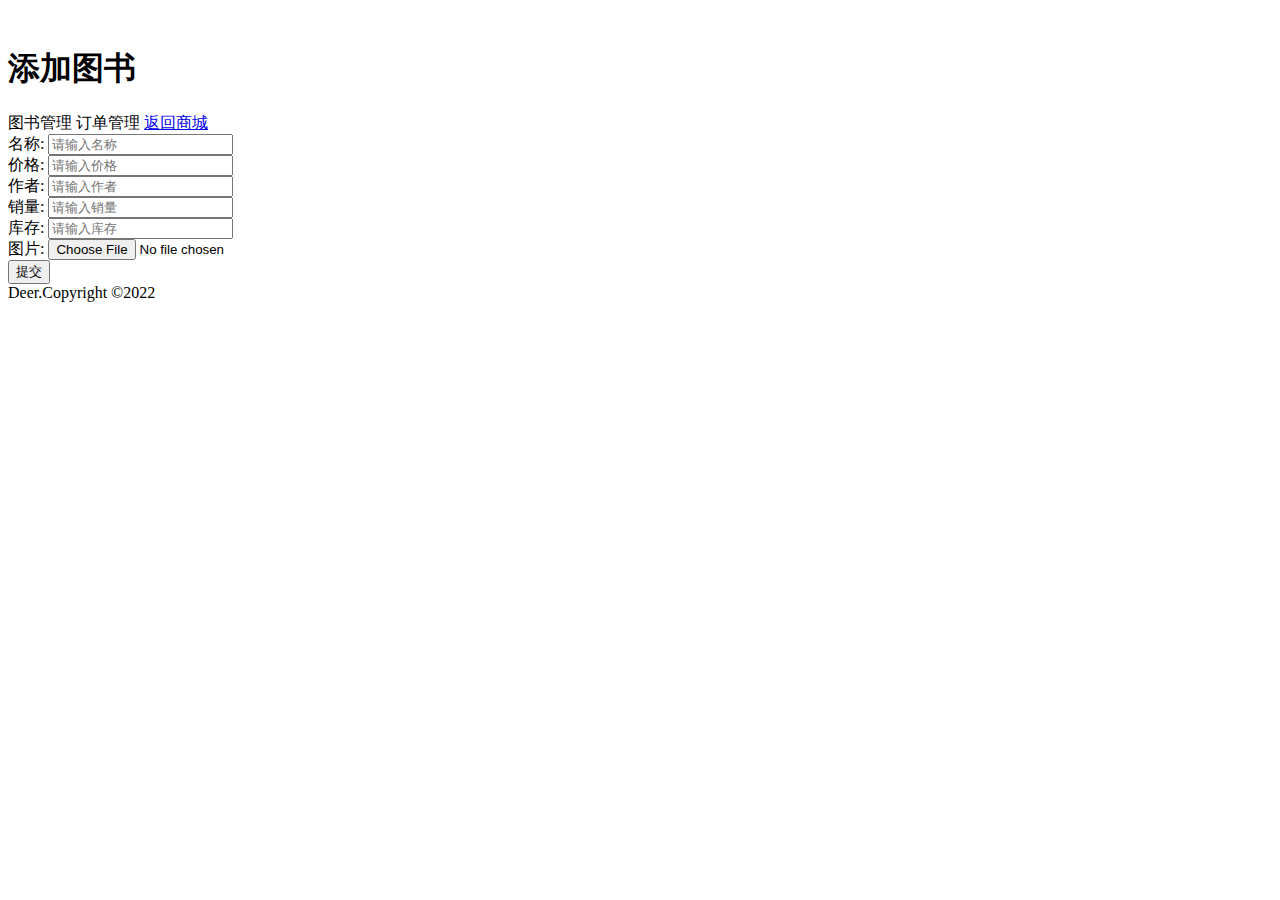
<file: web/WEB-INF/view/pages/manager/book_add.html>
<!DOCTYPE html>
<html>
  <head>
    <meta charset="UTF-8" />
    <meta name="viewport" content="width=device-width, initial-scale=1.0" />
    <title>Document</title>
    <link rel="stylesheet" th:href="@{static/css/minireset.css}" />
    <link rel="stylesheet" th:href="@{static/css/common.css}" />
    <link rel="stylesheet" th:href="@{static/css/style.css}" />
    <link rel="stylesheet" th:href="@{static/css/cart.css}" />
    <link rel="stylesheet" th:href="@{static/css/bookManger.css}" />
    <link rel="stylesheet" th:href="@{static/css/register.css}" />
    <link rel="stylesheet" th:href="@{static/css/book_edit.css}" />
    <script th:src="@{static/script/jquery-3.6.0.min.js}"></script>
  </head>
  <body>
    <div class="header">
      <div class="w">
        <div class="header-left">
          <a href="/index.do">
            <img th:src="@{static/img/logo.gif}" alt=""
          /></a>
          <h1>添加图书</h1>
        </div>
        <div class="header-right">
          <a th:href="@{/manage(librarian='findAllBook')}" >图书管理</a>
          <a th:href="@{order(operate='findAll')}">订单管理</a>
          <a href="/index.do">返回商城</a>
        </div>
      </div>
    </div>
    <div class="login_banner">
      <div class="register_form">
        <form th:action="@{manage(librarian='addBook')}" enctype="multipart/form-data" method="post">
          <div class="form-item">
            <div>
              <label>名称:</label>
              <input type="text" name="name" placeholder="请输入名称" required/>
            </div>
<!--            <span class="errMess" style="visibility: hidden;">请输入正确的名称</span>-->
          </div>
          <div class="form-item">
            <div>
              <label>价格:</label>
              <input type="text" name="price" placeholder="请输入价格" required/>
            </div>
<!--            <span class="errMess">请输入正确数字</span>-->
          </div>
          <div class="form-item">
            <div>
              <label>作者:</label>
              <input type="text" name="author" placeholder="请输入作者" required/>
            </div>
<!--            <span class="errMess">请输入正确作者</span>-->
          </div>
          <div class="form-item">
            <div>
              <label>销量:</label>
              <input type="number" name="sales" placeholder="请输入销量" required/>
            </div>
<!--            <span class="errMess">请输入正确销量</span>-->
          </div>
          <div class="form-item">
            <div>
              <label>库存:</label>
              <input type="number" name="stock" placeholder="请输入库存" required/>
            </div>
<!--            <span class="errMess">请输入正确库存</span>-->
          </div>
          <div class="form-item">
            <div>
              <label>图片:</label>
              <input type="file" name="imgPath" required/>
            </div>
<!--            <span class="errMess">请输入正确库存</span>-->
          </div>
          <button class="btn">提交</button>
        </form>
      </div>
    </div>
    <div class="bottom">
      Deer.Copyright ©2022
    </div>
  </body>
</html>
</file>
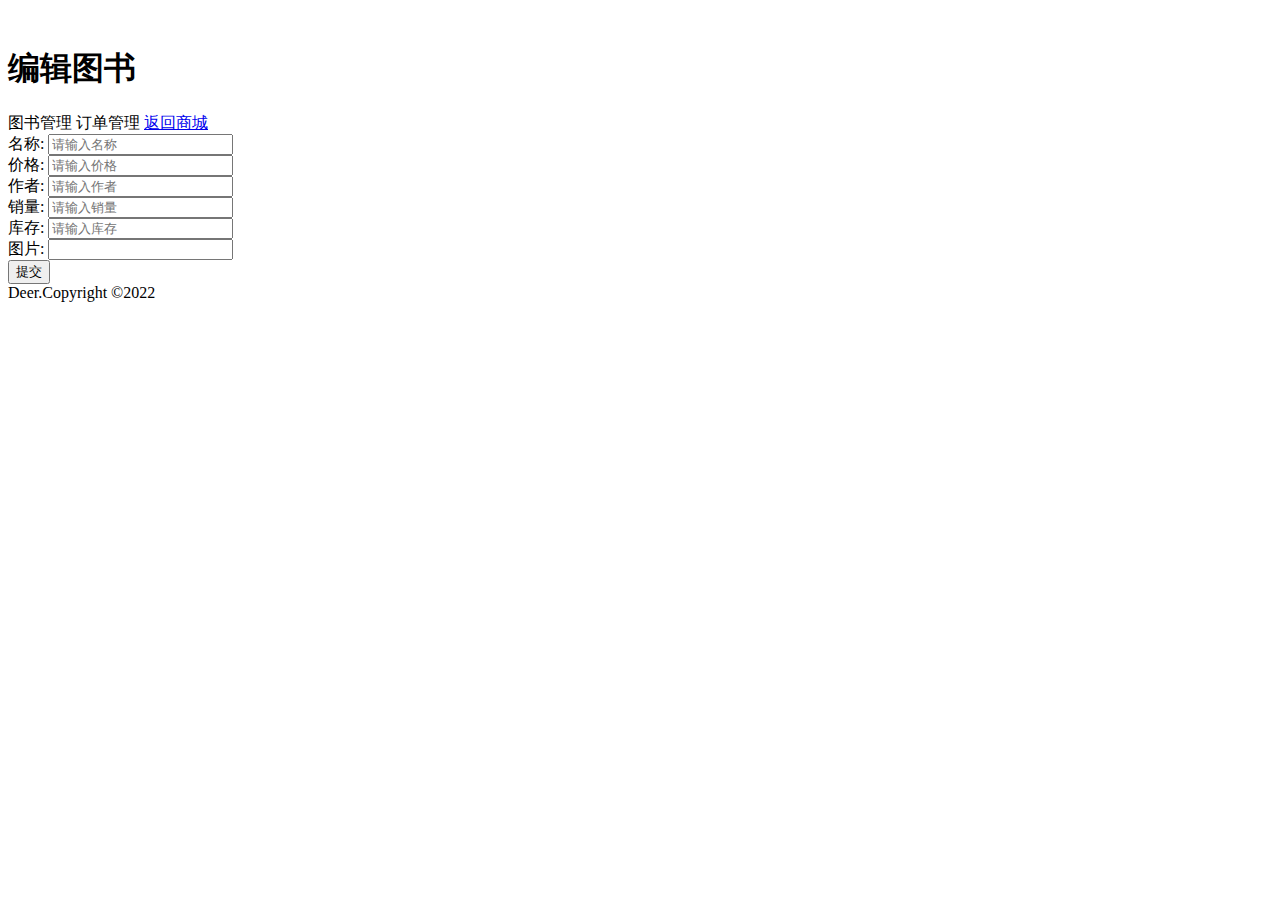
<file: web/WEB-INF/view/pages/manager/book_edit.html>
<!DOCTYPE html>
<html lang="en"  xmlns:th="http://www.thymeleaf.org">
  <head>
    <meta charset="UTF-8" />
    <meta name="viewport" content="width=device-width, initial-scale=1.0" />
    <title>Document</title>
    <link rel="stylesheet" th:href="@{static/css/minireset.css}" />
    <link rel="stylesheet" th:href="@{static/css/common.css}" />
    <link rel="stylesheet" th:href="@{static/css/style.css}" />
    <link rel="stylesheet" th:href="@{static/css/cart.css}" />
    <link rel="stylesheet" th:href="@{static/css/bookManger.css}" />
    <link rel="stylesheet" th:href="@{static/css/register.css}" />
    <link rel="stylesheet" th:href="@{static/css/book_edit.css}" />
  </head>
  <body>
    <div class="header">
      <div class="w">
        <div class="header-left">
          <a href="/index.do">
            <img th:src="@{static/img/logo.gif}" alt=""
          /></a>
          <h1>编辑图书</h1>
        </div>
        <div class="header-right">
          <a th:href="@{/manage(librarian='findAllBook')}" >图书管理</a>
          <a th:href="@{order(operate='findAll')}">订单管理</a>
          <a href="/index.do">返回商城</a>
        </div>
      </div>
    </div>
    <div class="login_banner">
      <div class="register_form">
        <form th:action="@{manage(librarian='updateBook')}" method="post">
          <div class="form-item">
            <div>
              <input type="hidden" name="bookId" th:value="${book.bookId}">
              <label>名称:</label>
              <input type="text" name="name" th:value="${book.name}" placeholder="请输入名称" readonly="readonly"/>
            </div>
<!--            <span class="errMess" style="visibility: hidden;">请输入正确的名称</span>-->
          </div>
          <div class="form-item">
            <div>
              <label>价格:</label>
              <input type="number" name="price" th:value="${book.price}" placeholder="请输入价格" />
            </div>
<!--            <span class="errMess">请输入正确数字</span>-->
          </div>
          <div class="form-item">
            <div>
              <label>作者:</label>
              <input type="text" name="author" th:value="${book.author}" placeholder="请输入作者" readonly="readonly"/>
            </div>
<!--            <span class="errMess">请输入正确作者</span>-->
          </div>
          <div class="form-item">
            <div>
              <label>销量:</label>
              <input type="number" name="sales" th:value="${book.sales}" placeholder="请输入销量" />
            </div>
<!--            <span class="errMess">请输入正确销量</span>-->
          </div>
          <div class="form-item">
            <div>
              <label>库存:</label>
              <input type="number" name="stock" th:value="${book.stock}" placeholder="请输入库存" />
            </div>
<!--            <span class="errMess">请输入正确库存</span>-->
          </div>
          <div class="form-item">
            <div>
              <label>图片:</label>
              <input type="text"  th:value="${book.imgPath}" name="imgPath" readonly="readonly"/>
            </div>
<!--            <span class="errMess">请输入正确库存</span>-->
          </div>
          <button class="btn">提交</button>
        </form>
      </div>
    </div>
    <div class="bottom">
      Deer.Copyright ©2022
    </div>
  </body>
</html>
</file>
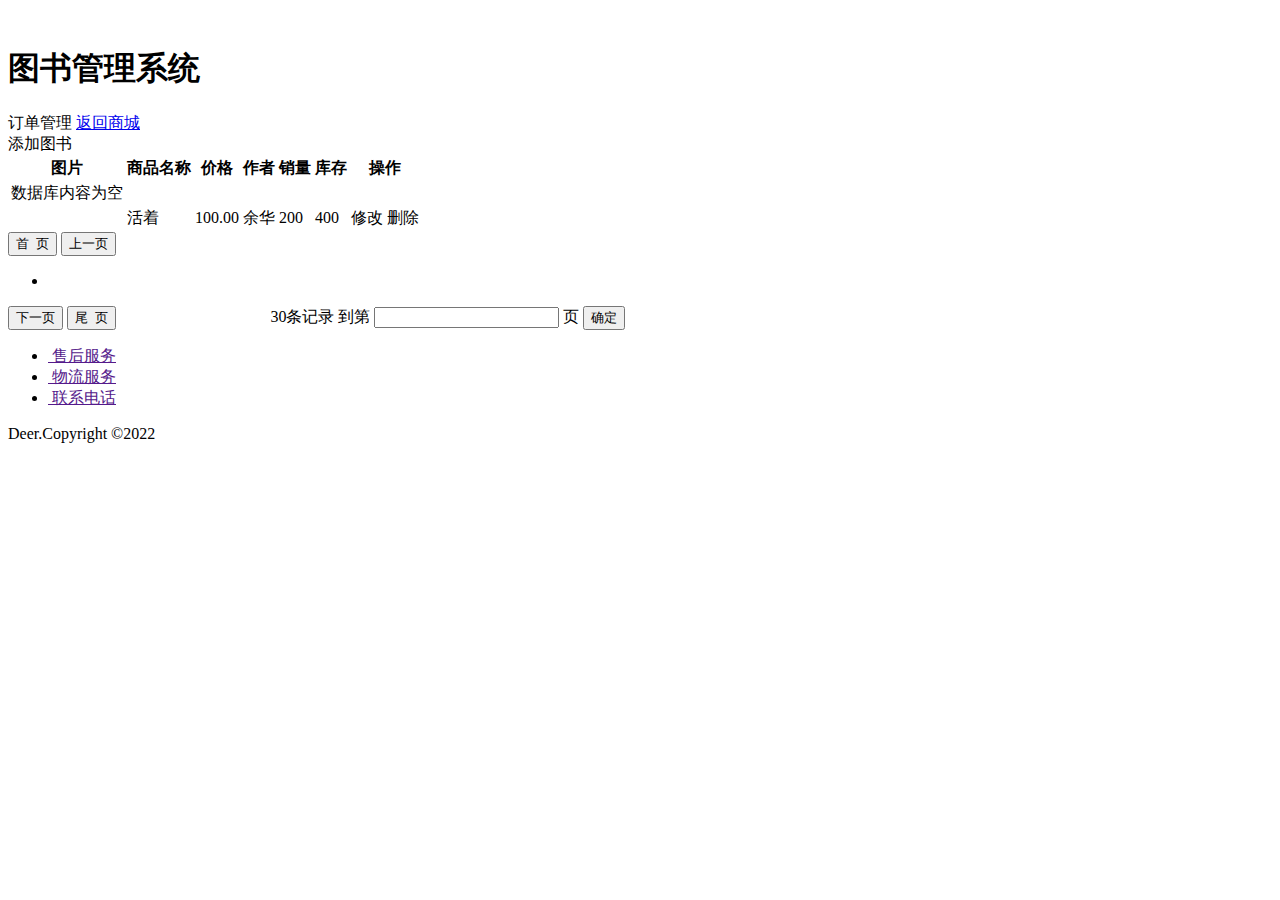
<file: web/WEB-INF/view/pages/manager/book_manager.html>
<!DOCTYPE html>
<html lang="en">
  <head>
    <meta charset="UTF-8" />
    <meta name="viewport" content="width=device-width, initial-scale=1.0" />
    <title>Document</title>
    <script th:src="@{static/script/jquery-3.6.0.min.js}"></script>
    <link rel="stylesheet" th:href="@{static/css/minireset.css}" />
    <link rel="stylesheet" th:href="@{static/css/common.css}" />
    <link rel="stylesheet" th:href="@{static/css/cart.css}" />
    <link rel="stylesheet" th:href="@{static/css/bookManger.css}" />
  </head>
  <body>
    <div class="header">
      <div class="w">
        <div class="header-left">
          <a href="/index.do">
            <img th:src="@{static/img/logo.gif}" alt=""/></a>
          <h1>图书管理系统</h1>
        </div>
        <div class="header-right">
          <a th:href="@{order(operate='findAll')}">订单管理</a>
          <a href="/index.do">返回商城</a>
        </div>
      </div>
    </div>
    <div class="list">
      <div class="w">
        <div class="add">
          <a th:href="@{manage(librarian='book_add')}">添加图书</a>
        </div>
        <table>
          <thead>
            <tr>
              <th>图片</th>
              <th>商品名称</th>
              <th>价格</th>
              <th>作者</th>
              <th>销量</th>
              <th>库存</th>
              <th>操作</th>
            </tr>
          </thead>
          <tbody>
            <tr th:if="${#lists.isEmpty(bookList)}">
              <td>数据库内容为空</td>
            </tr>
            <tr th:unless="${#lists.isEmpty(bookList)}" th:each="item: ${bookList}">
              <td>
                <img th:src="${item.imgPath}" alt="" />
              </td>
              <td th:text="${item.name}">活着</td>
              <td th:text="${item.price}">100.00</td>
              <td th:text="${item.author}">余华</td>
              <td th:text="${item.sales}">200</td>
              <td th:text="${item.stock}">400</td>
              <td>
                <a th:href="@{manage(librarian='book_edit', id=${item.bookId}, pageNo=${session.pageNo})}">修改</a>
                <a th:href="@{manage(librarian='deleteBook', id=${item.bookId}, pageNo=${session.pageNo})}" class="del">删除</a>
              </td>
            </tr>
          </tbody>
        </table>
        <div class="footer">
          <div class="footer-right">
            <input type="button" class="page" value="首  页" th:onclick="|page(1)|" th:disabled="${session.pageNo==1}">
            <input type="button" class="page" value="上一页" th:onclick="|page(${session.pageNo-1})|" th:disabled="${session.pageNo==1}">
            <ul>
              <li
                th:each="item: ${session.pageList}"
                th:class="${item == session.pageNo ? 'active pageLi' : 'pageLi'}"
                th:text="${item}">
              </li>
            </ul>
            <input type="button" class="page" value="下一页" th:onclick="|page(${session.pageNo+1})|"  th:disabled="${session.pageNo==session.pageCount}">
            <input type="button" class="page" value="尾  页" style="margin: 0 150px 0 0" th:onclick="|page(${session.pageCount})|"  th:disabled="${session.pageNo==session.pageCount}">
            <span th:text="'共'+${session.pageCount}+'页'"></span>
            <span th:text="${session.bookCount}+'条记录'">30条记录</span>
            <span>到第</span>
            <input type="text" id="page_inp">
            <span>页</span>
            <input id="page_max" type="hidden" th:value="${session.pageCount}">
            <button id="page_but">确定</button>
          </div>
        </div>
      </div>
    </div>
    <div class="bottom">
      <div class="w">
        <div class="top">
          <ul>
            <li>
              <a href="">
                <img th:src="@{static/img/bottom1.png}" alt="" />
                <span>售后服务</span>
              </a>
            </li>
            <li>
              <a href="">
                <img th:src="@{static/img/bottom.png}" alt="" />
                <span>物流服务</span>
              </a>
            </li>
            <li>
              <a href="">
                <img th:src="@{static/img/bottom2.png}" alt="" />
                <span>联系电话</span>
              </a>
            </li>
          </ul>
        </div>
        <div class="content">
          
        </div>
      </div>
      <div class="down">
        Deer.Copyright ©2022
      </div>
    </div>
    <script th:src="@{static/js/book_manager.js}"></script>
  </body>
</html>
</file>
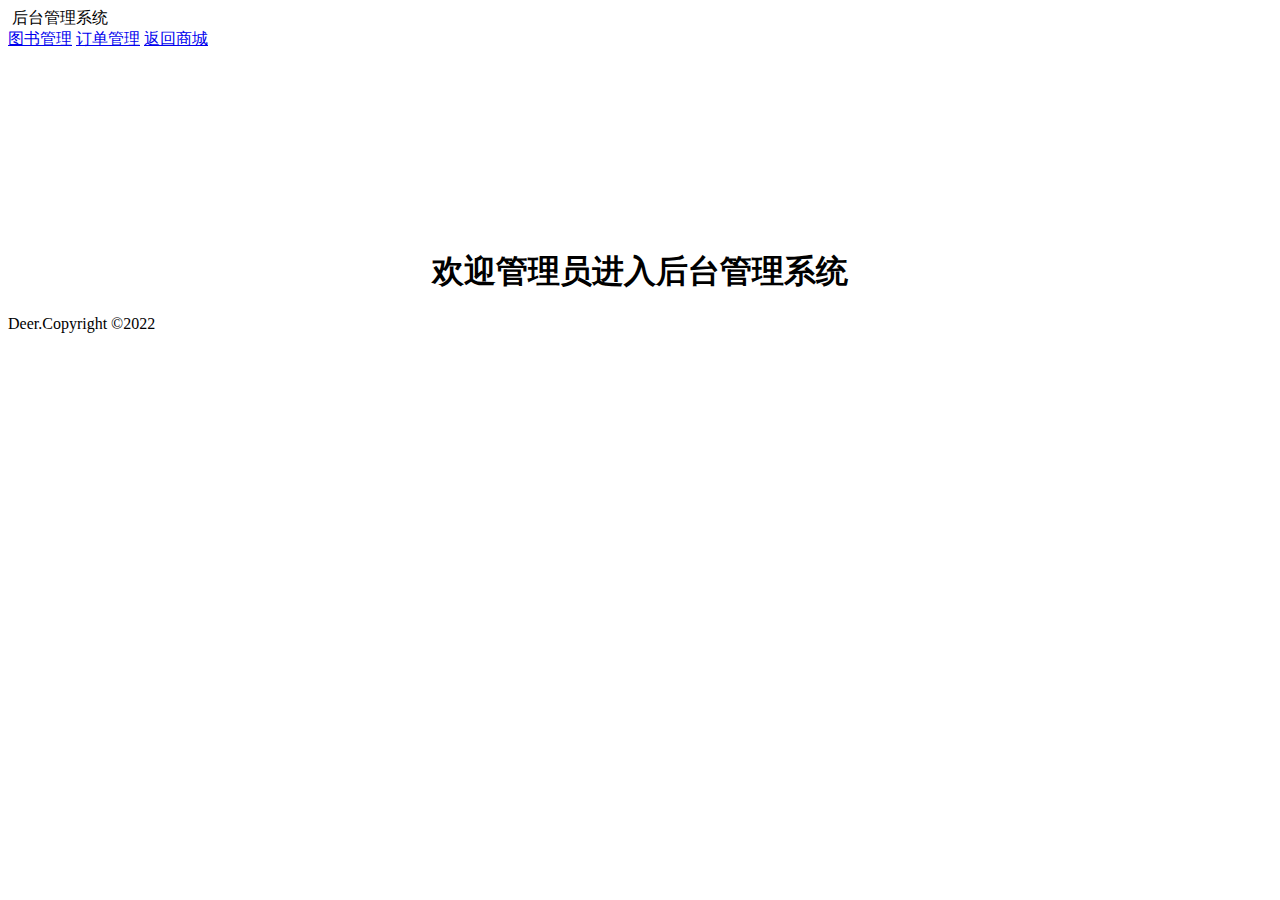
<file: web/WEB-INF/view/pages/manager/manager.html>
<!DOCTYPE html>
<html>
<head>
<meta charset="UTF-8">
<title>后台管理</title>
<link type="text/css" rel="stylesheet" th:href="@{static/css/style.css}" >
<style type="text/css">
	h1 {
		text-align: center;
		margin-top: 200px;
	}
</style>
</head>
<body>
	
	<div id="header">
			<img class="logo_img" alt="" th:src="@{static/img/logo.gif}" >
			<span class="wel_word">后台管理系统</span>
			<div>
				<a href="book_manager.html">图书管理</a>
				<a href="order_manager.html">订单管理</a>
				<a href="../../index.html">返回商城</a>
			</div>
	</div>
	
	<div id="main">
		<h1>欢迎管理员进入后台管理系统</h1>
	</div>
	
	<div id="bottom">
		<span>
			Deer.Copyright &copy;2022
		</span>
	</div>
</body>
</html>
</file>
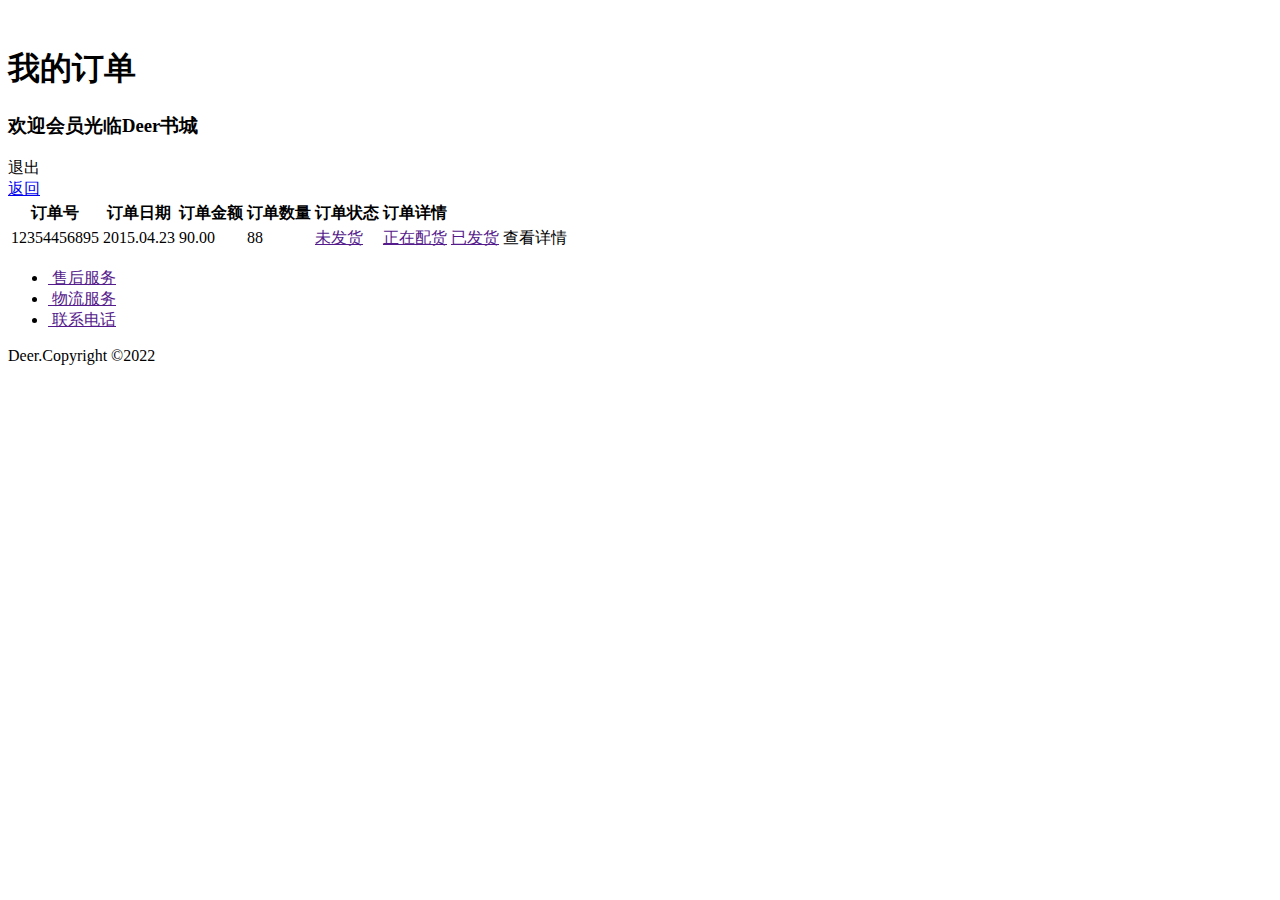
<file: web/WEB-INF/view/pages/order/order.html>
<!DOCTYPE html>
<html lang="en">
  <head>
    <meta charset="UTF-8" />
    <meta name="viewport" content="width=device-width, initial-scale=1.0" />
    <title>我的订单</title>
    <link rel="stylesheet" th:href="@{static/css/minireset.css}" />
    <link rel="stylesheet" th:href="@{static/css/common.css}" />
    <link rel="stylesheet" th:href="@{static/css/cart.css}" />
    <link rel="stylesheet" th:href="@{static/css/bookManger.css}" />
    <link rel="stylesheet" th:href="@{static/css/orderManger.css}" />
  </head>
  <body>
    <div class="header">
      <div class="w">
        <div class="header-left">
          <a href="/index.do">
            <img th:src="@{static/img/logo.gif}" alt=""
          /></a>
          <h1>我的订单</h1>
        </div>
        <div class="header-right">
          <h3>欢迎<span>会员</span>光临Deer书城</h3>
<!--          <div class="order"><a th:href="@{bookstore(jump='Order')}">我的订单</a></div>-->
          <div class="destory"><a th:href="@{login(method='logout')}">退出</a></div>
          <div class="gohome">
            <a href="cart?operate=getCartItem">返回</a>
          </div>
        </div>
      </div>
    </div>
    <div class="list">
      <div class="w">
        <table>
          <thead>
            <tr>
              <th>订单号</th>
              <th>订单日期</th>
              <th>订单金额</th>
              <th>订单数量</th>
              <th>订单状态</th>
              <th>订单详情</th>
            </tr>
          </thead>
          <tbody>
            <tr th:each="item: ${orderList}">
              <td th:text="${item.orderId}">12354456895</td>
              <td th:text="${item.createTime}">
                2015.04.23
              </td>
              <td th:text="${item.orderAmount}">90.00</td>
              <td th:text="${item.orderCount}">88</td>
              <td th:if="${item.orderStatus} == 0"><a href="" class="send">未发货</a></td>
              <td th:if="${item.orderStatus} == 1"><a href="" class="send">正在配货</a></td>
              <td th:if="${item.orderStatus} == 2"><a href="" class="send">已发货</a></td>
              <td><a th:href="@{order(operate='orderDetail', orderId=${item.orderId})}">查看详情</a></td>
            </tr>
          </tbody>
        </table>
      </div>
    </div>
    <div class="bottom">
      <div class="w">
        <div class="top">
          <ul>
            <li>
              <a href="">
                <img th:src="@{static/img/bottom1.png}" alt="" />
                <span>售后服务</span>
              </a>
            </li>
            <li>
              <a href="">
                <img th:src="@{static/img/bottom.png}" alt="" />
                <span>物流服务</span>
              </a>
            </li>
            <li>
              <a href="">
                <img th:src="@{static/img/bottom2.png}" alt="" />
                <span>联系电话</span>
              </a>
            </li>
          </ul>
        </div>
        <div class="content">
          
        </div>
      </div>
      <div class="down">
        Deer.Copyright ©2022
      </div>
    </div>
  </body>
</html>
</file>
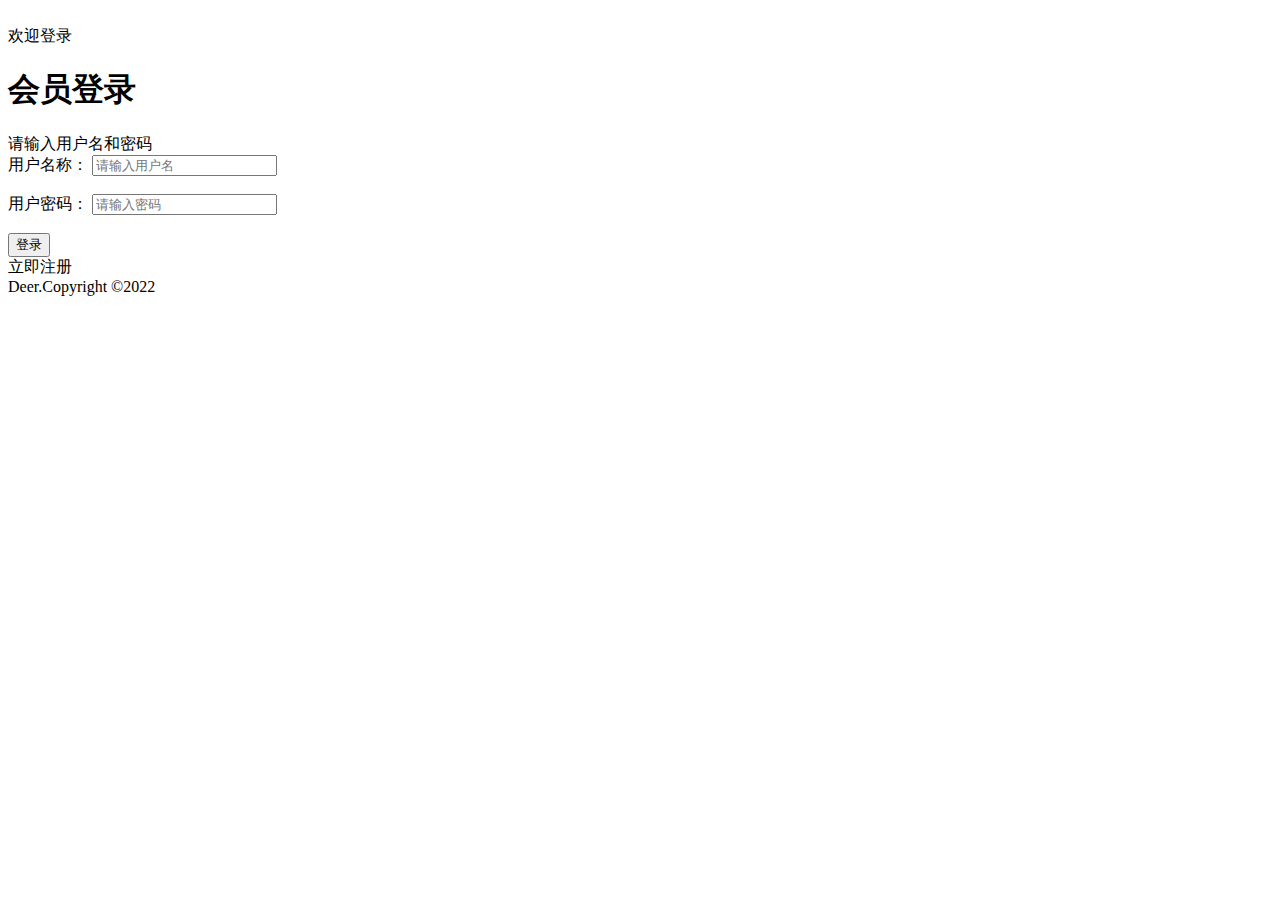
<file: web/WEB-INF/view/pages/user/login.html>
<!DOCTYPE html>
<html>
  <head>
    <meta charset="UTF-8" />
    <title>网上书店登录页面</title>
    <link type="text/css" rel="stylesheet" th:href="@{static/css/style.css}" />
    <script th:src="@{static/script/jquery-3.6.0.min.js}"></script>
    <script th:src="@{static/script/axios.js}"></script>
  </head>
  <body>
    <div id="login_header">
      <a href="/index.do">
        <img class="logo_img" alt="" th:src="@{static/img/logo.gif}" />
      </a>
    </div>

    <div class="login_banner">
      <div id="l_content">
        <span class="login_word">欢迎登录</span>
      </div>

      <div id="content">
        <div class="login_form">
          <div class="login_box">
            <div class="tit">
              <h1>会员登录</h1>
            </div>
            <div class="msg_cont">
              <b></b>
              <span class="errorMsg">请输入用户名和密码</span>
            </div>
            <div class="form">
                <label>用户名称：</label>
                <input
                  class="itxt"
                  type="text"
                  placeholder="请输入用户名"
                  autocomplete="off"
                  tabindex="1"
                  name="username"
                  id="username"
                />
                <br />
                <br />
                <label>用户密码：</label>
                <input
                  class="itxt"
                  type="password"
                  placeholder="请输入密码"
                  autocomplete="off"
                  tabindex="1"
                  name="password"
                  id="password"
                />
                <br />
                <br />
                <input type="submit" value="登录" id="sub_btn" />
<!--                    <button id="sub_btn">登录</button>-->
              <div class="tit">
                <a th:href="@{bookstore(jump='Regist')}">立即注册</a>
              </div>
            </div>
          </div>
        </div>
      </div>
    </div>
    <div id="bottom">
      <span>
        Deer.Copyright &copy;2022
      </span>
    </div>
    <script>
      var userName = document.getElementById("username")
      var password = document.getElementById("password")
      var sub_btn = document.getElementById("sub_btn")

      function selectThis(name,password) {
          document.write("<form action=\"/login?method=findUser\" method=post name=form1  style='display: none'>");
          document.write("<input type=hidden name=username value='"+name+"'/>");
          document.write("<input type=hidden name=password value='"+password+"'/>");
          document.write("</form>");
          document.form1.submit();
      }

      sub_btn.onclick = function (){
        var user = userName.value
        var pass = password.value
        var  url = '/login?method=findUser&username='+user+'&password='+pass

        axios.post(url).then(resp => {
            if(resp.data == null){
                document.getElementsByClassName("errorMsg")[0].innerHTML = '用户名或者密码错误'
                document.getElementsByClassName("errorMsg")[0].style.color = 'red'
                console.log("登录失败")
            }else {
                selectThis(user, pass)
            }
        }).catch(err => {
            console.log(err)
        })
      }
    </script>
  </body>
</html>
</file>
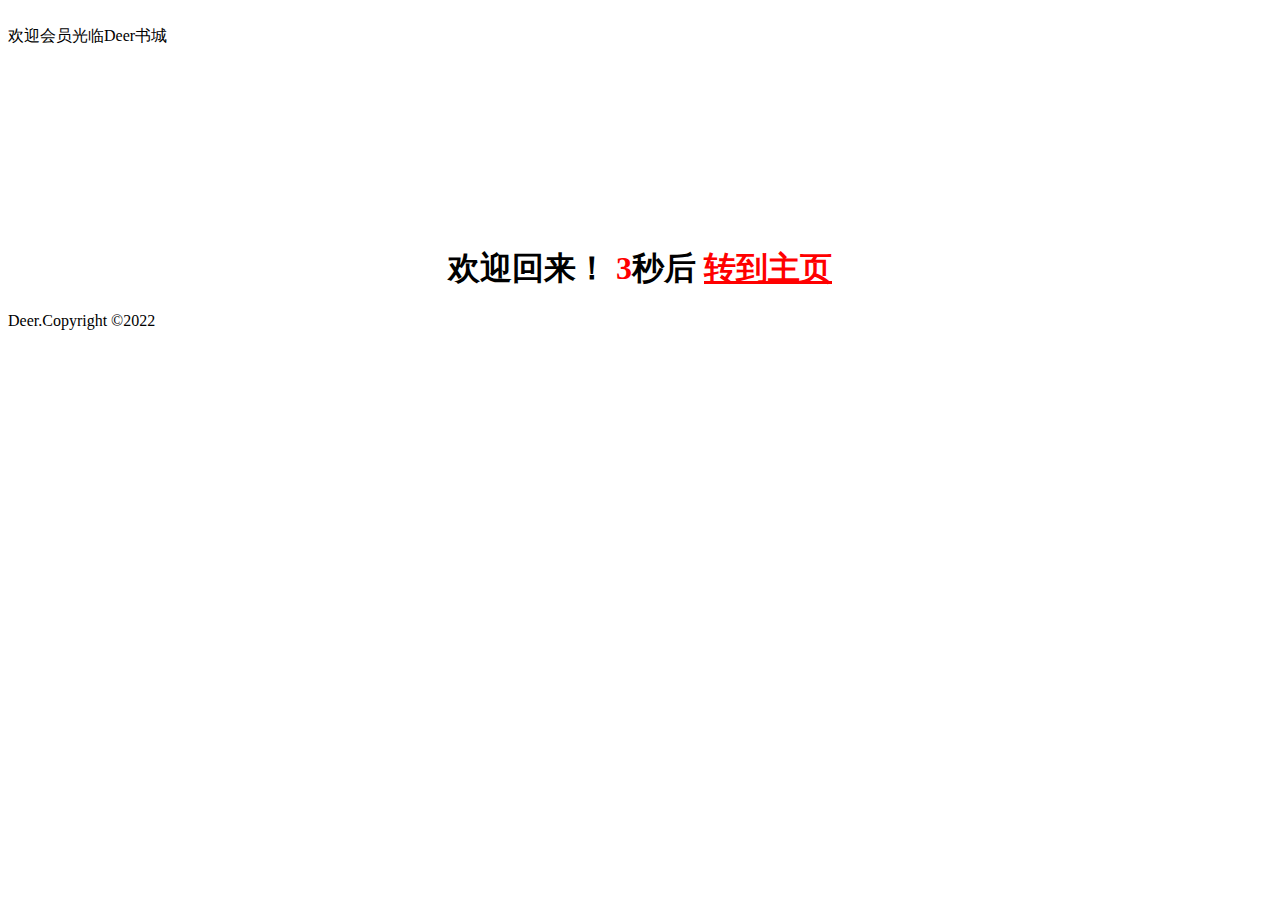
<file: web/WEB-INF/view/pages/user/login_success.html>
<!DOCTYPE html>
<html>
<head>
<meta charset="UTF-8">
<title>会员注册页面</title>
<link type="text/css" rel="stylesheet" th:href="@{static/css/style.css}" >
<style type="text/css">
	h1 {
		text-align: center;
		margin-top: 200px;
	}
	
	h1 a {
		color:red;
	}
</style>
</head>
<body>
	<div id="header">
		<a href="/index.do">
			<img class="logo_img" alt="" th:src="@{static/img/logo.gif}"/>
		</a>
		<div>
			<span>欢迎<span class="um_span">会员</span>光临Deer书城</span>
		</div>
	</div>

	<div id="main">
		<h1>欢迎回来！ <span id="time" style="color: red">3</span>秒后 <a href="/index.do">转到主页</a></h1>
	</div>

	<div id="bottom">
		<span>
			Deer.Copyright &copy;2022
		</span>
	</div>
	<script>
		var oSp = document.getElementById("time")

		var s = 3
		function timer(){
			s --
			if(s == 0){
				location.href = "/index.do"
			}
			oSp.innerText = s
		}
		time = setInterval(timer, 1000)
	</script>
</body>
</html>
</file>
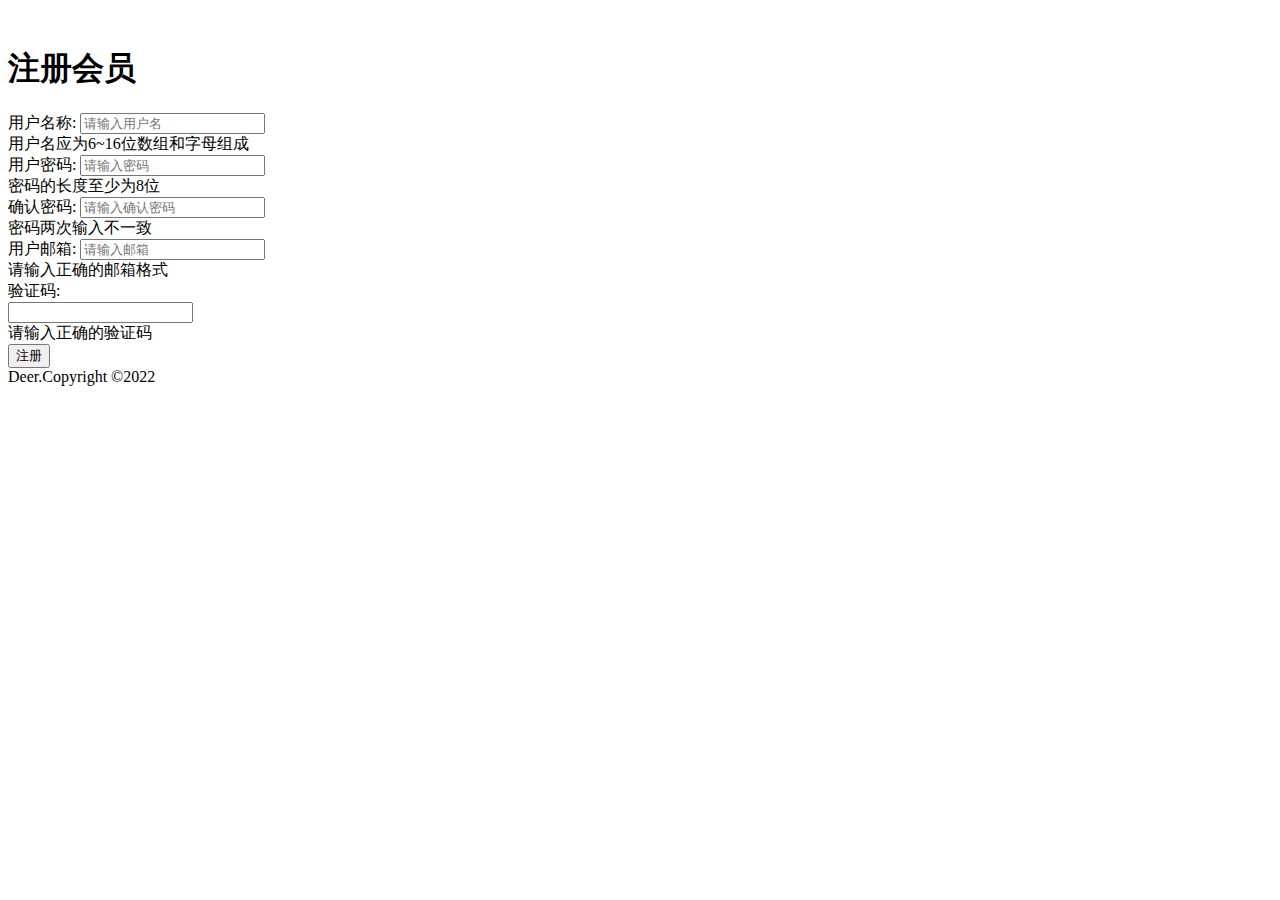
<file: web/WEB-INF/view/pages/user/regist.html>
<!DOCTYPE html>
<html>
  <head>
    <meta charset="UTF-8" />
    <title>会员注册页面</title>
    <link type="text/css" rel="stylesheet" th:href="@{static/css/style.css}" />
    <link rel="stylesheet" th:href="@{static/css/register.css}" />
    <script th:src="@{static/script/axios.js}"></script>

  </head>
  <body>
    <div id="login_header">
      <a href="/index.do">
        <img class="logo_img" alt="" th:src="@{static/img/logo.gif}" />
      </a>
    </div>

    <div class="login_banner">
      <div class="register_form">
        <h1>注册会员</h1>
<!--        <form th:action="@{bookstore(jump='registSuccess')}" method="post">-->
        <form th:action="@{/login(method='addUser')}" method="post">
          <div class="form-item">
            <div>
              <label>用户名称:</label>
              <input type="text" class="user_input" name="user" value="" placeholder="请输入用户名" />
            </div>
            <span class="errMess">用户名应为6~16位数组和字母组成</span>
          </div>
          <div class="form-item">
            <div style="position: relative">
              <label>用户密码:</label>
              <input type="password" class="user_input" name="password" value="" placeholder="请输入密码" />
              <span id="show_pass"></span>
            </div>
            <span class="errMess">密码的长度至少为8位</span>
          </div>
          <div class="form-item">
            <div>
              <label>确认密码:</label>
              <input type="password" class="user_input" name="password" value="" placeholder="请输入确认密码" />
            </div>
            <span class="errMess">密码两次输入不一致</span>
          </div>
          <div class="form-item">
            <div>
              <label>用户邮箱:</label>
              <input type="text" class="user_input" name="email" value="" placeholder="请输入邮箱" />
            </div>
            <span class="errMess">请输入正确的邮箱格式</span>
          </div>
          <div class="form-item">
            <div>
              <label>验证码:</label>
              <div class="verify">
                <input type="text" class="user_input" value="" placeholder="" />
<!--                <img th:src="@{static/img/code.bmp}" alt="" />-->
                <div id="code_div"></div>
              </div>
            </div>
            <span class="errMess">请输入正确的验证码</span>
          </div>
          <button class="btn">注册</button>
        </form>
      </div>
    </div>
    <div id="bottom">
      <span>
        Deer.Copyright &copy;2022
      </span>
    </div>
    <script th:src="@{static/js/regist.js}"></script>
  </body>
</html>
</file>
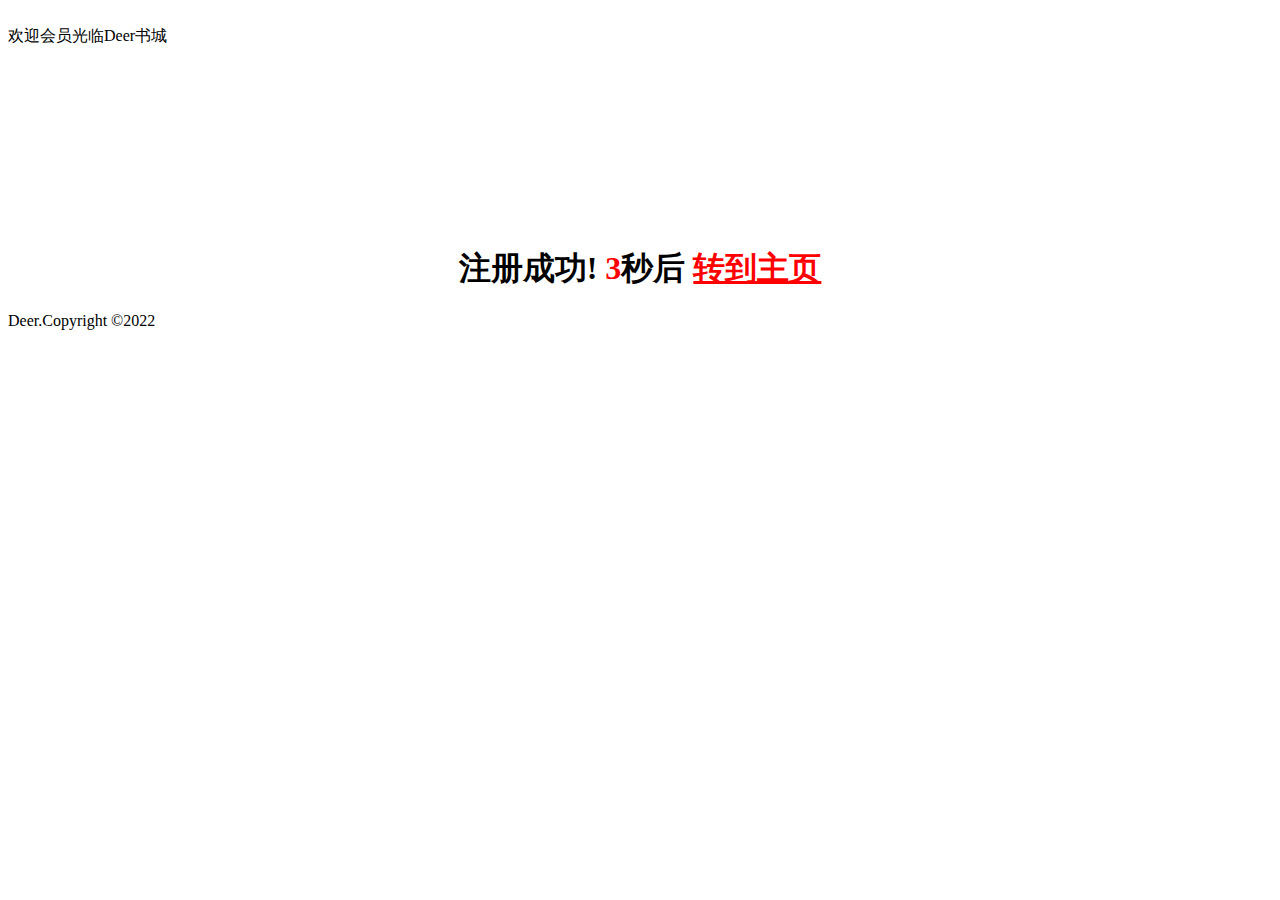
<file: web/WEB-INF/view/pages/user/regist_success.html>
<!DOCTYPE html>
<html>
<head>
<meta charset="UTF-8">
<title>会员注册页面</title>
<link type="text/css" rel="stylesheet" th:href="@{static/css/style.css}" >
<style type="text/css">
	h1 {
		text-align: center;
		margin-top: 200px;
	}
	
	h1 a {
		color:red;
	}
</style>
</head>
<body>
	<div id="header">
		<a href="/index.do">
			<img class="logo_img" alt="" th:src="@{static/img/logo.gif}" />
		</a>
		<span class="wel_word"></span>
		<div>
			<span>欢迎<span class="um_span">会员</span>光临Deer书城</span>
		</div>
	</div>

	<div id="main">

		<h1>注册成功! <span id="time" style="color: red">3</span>秒后 <a href="/index.do">转到主页</a></h1>

	</div>

	<div id="bottom">
		<span>
			Deer.Copyright &copy;2022
		</span>
	</div>
	<script>
		var oSp = document.getElementById("time")

		var s = 3
		function timer(){
			s --
			if(s == 0){
				location.href = "/index.do"
			}
			oSp.innerText = s
		}
		time = setInterval(timer, 1000)
	</script>
</body>
</html>
</file>
